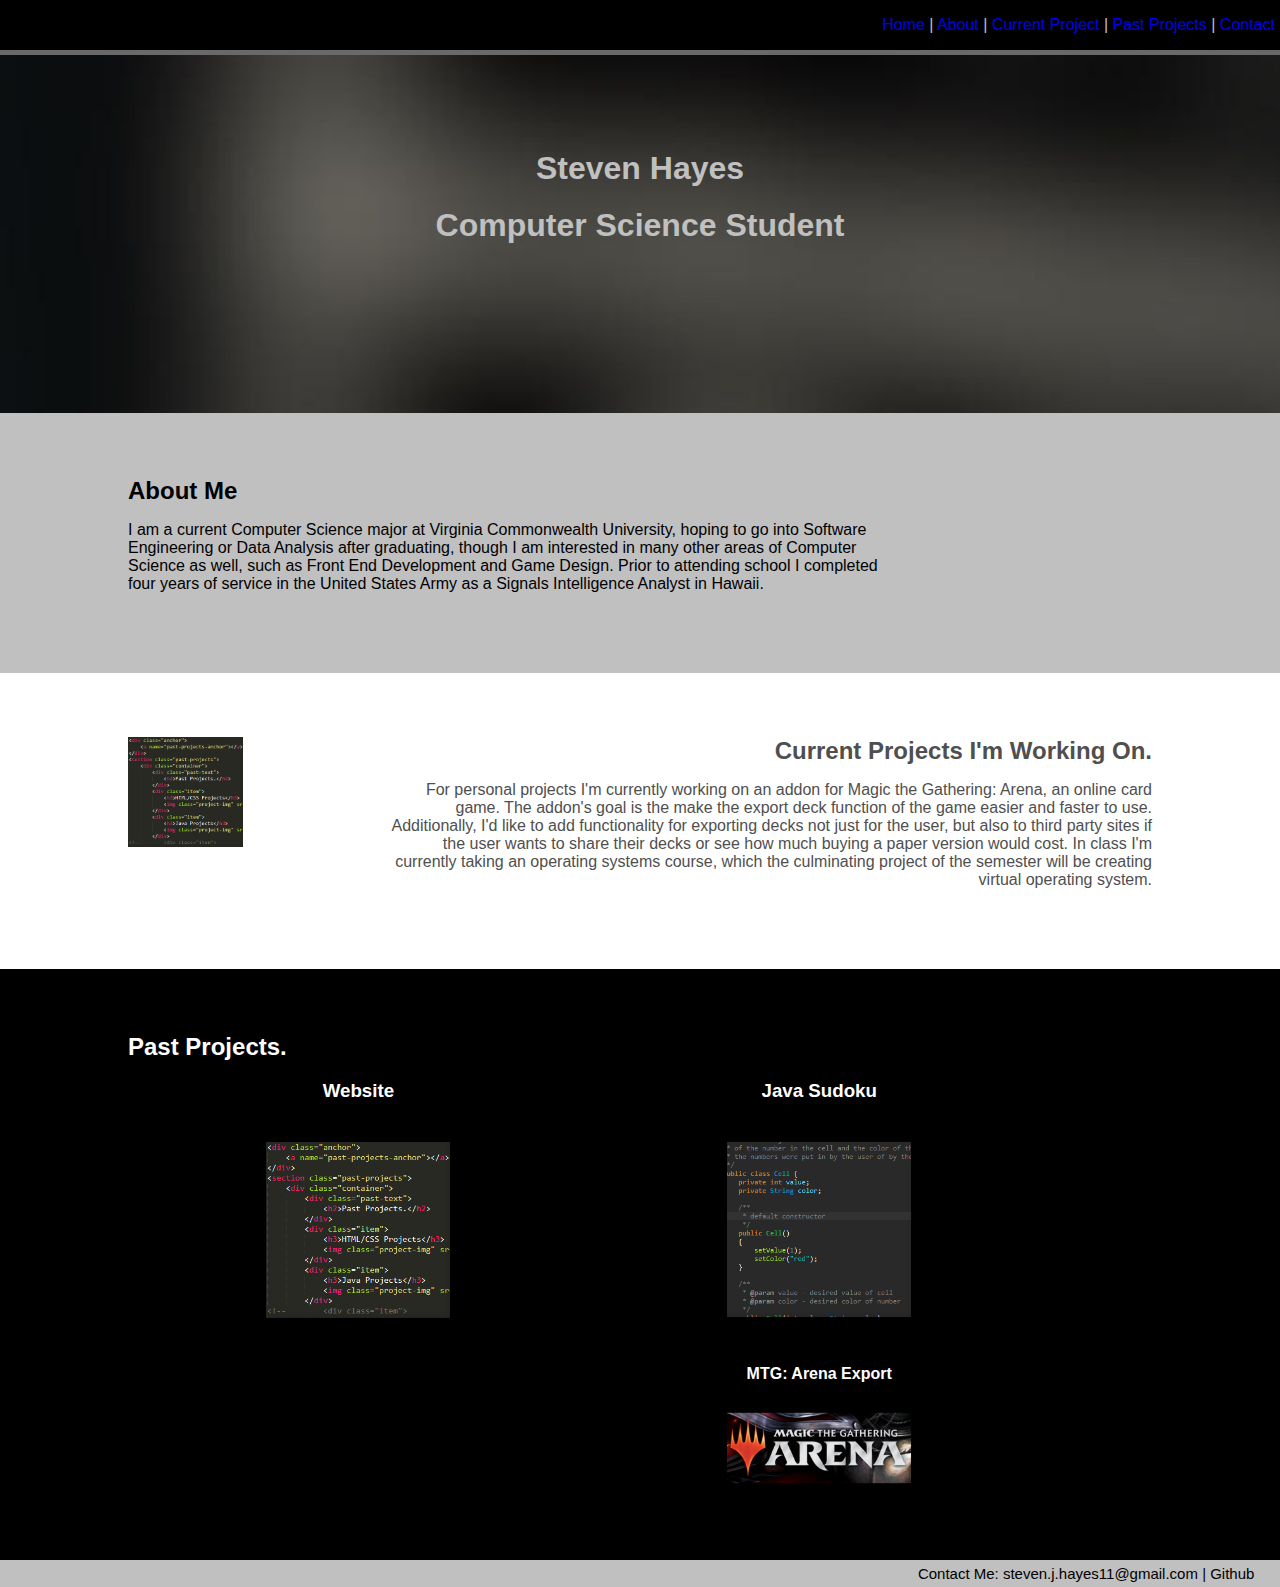
<file: index.html>
<!DOCTYPE html>
<html>
<head>
	<title>Steven Hayes</title>
	<meta charset="utf-8">
	<meta name="description" content="Website for Steven Hayes">
	<meta name="author" content="Steven Hayes">
	<meta name="keywords" content="Steven Hayes">

	<link rel="stylesheet" type="text/css" href="assets/css/layout.css">
	<link rel="stylesheet" type="text/css" href="assets/css/theme.css">
	<script src="https://ajax.googleapis.com/ajax/libs/jquery/3.3.1/jquery.min.js"></script>
</head>

<nav class="nav">
	<a name="nav-anchor"></a>
	<div class="container">
		<div class="logo"></div>
		<ul class="top-menu">
			<li><a href="#top">Home</a></li>
			<li><a href="#about-anchor">About</a></li>
			<li><a href="#current-projects-anchor">Current Project</a></li>
			<li><a href="#past-projects-anchor">Past Projects</a></li>
			<li><a href="#contact-anchor">Contact</a></li>
		</ul>
	</div>
</nav>

<div class="anchor">
	<a name="header-anchor"></a>
</div>
<header>
	<div class="container">
		<div class="header-img">
		<h1 class="header-title">Steven Hayes</h1>
		<h1 class="header-subtitle">Computer Science Student<h1>
	</div>
</header>

<body>

<div class="anchor">
	<a name="about-anchor"></a>
</div>
<section class="about">
	<div class="container">
		<div class="about-text">
			<h2>About Me</h2>
			<p>
				I am a current Computer Science major at Virginia Commonwealth University,
				hoping to go into Software Engineering or Data Analysis after graduating, 
				though I am interested in many other areas of Computer Science as well, such 
				as Front End Development and Game Design. Prior to attending school I completed 
				four years of service in the United States Army as a Signals Intelligence 
				Analyst in Hawaii.
			</p>
		</div>
		<div class="about-image">
			<h2></h2>
		</div>
	</div>
</section>

<div class="anchor">
	<a name="current-projects-anchor"></a>
</div>
<section class="current-projects">
	<div class="container">
		<div class = current-text>
			<h2>Current Projects I'm Working On.</h2>
			<p>
				For personal projects I'm currently working on an addon for Magic the Gathering: Arena, an online card game.
				The addon's goal is the make the export deck function of the game easier and faster to use. Additionally,
				I'd like to add functionality for exporting decks not just for the user, but also to third party sites if 
				the user wants to share their decks or see how much buying a paper version would cost.

				In class I'm currently taking an operating systems course, which the culminating project of the semester
				will be creating virtual operating system. 				
			</p>
		</div>
		<div class="current-img">
			<h2>
				<img class="current-image" src="assets/img/CSSimg.PNG">
			</h2>
		</div>
	</div>	
</section>

<div class="anchor">
	<a name="past-projects-anchor"></a>
</div>
<section class="past-projects">
	<div class="container">
		<div class="past-text">
			<h2>Past Projects.</h2>
		</div>
		<div class="item">
			<h3>Website</h3>
			<a href="https://github.com/stevenjhayes11/Steven-Hayes">
				<img class="project-img" src="assets/img/CSSimg.PNG"/>
			</a>
		</div>
		<div class="item">
			<h3>Java Sudoku</h3>
			<a href="https://github.com/stevenjhayes11/Sudoku">
				<img class="project-img" src="assets/img/Javaimg.PNG"/>
			</a>
		</div>
<!--		<div class="item">
			<h3>Unity Projects</h3>
			<img class="project-img" src="assets/img/cards2.jpg">
		</div>
-->		<div class="item">
			<h4>MTG: Arena Export</h4>
			<a href="https://github.com/stevenjhayes11/MTGArenaImportExport">
				<img class="project-img" src="assets/img/MTGArena.PNG"/>
			</a>
		</div>

	</div>
</section>

<div class="anchor">
	<a name="contact-anchor"></a>
</div>
<section class="contact">
	<div class="container">
		<div class="contact-info">
			<p>Contact Me: steven.j.hayes11@gmail.com | <a class = "github-link" href="https://github.com/stevenjhayes11" style="color: #000000">Github</a></p>
		</div>
	</div>
</section>








</body>
</html>
</file>
<file: assets/css/layout.css>
body
{
	margin: 0;
	min-width: 500px;
}
.container
{
	margin: auto;
}
.nav
{
	width: 100%;
	height: 50px;
	margin: 0;
	padding: 0;
	position: fixed;
}
.logo
{
	display: inline-block;
}
.top-menu
{
	float: right;
}
ul
{
	padding-right: 5px;
}
li
{
	display: inline-block;
	list-style: none;
	font-size: 100%;	
}
header
{
	height: 100%;
	width: 100%;
	max-height: 413px;
}
.header-title
{
	text-align: center;
	margin: auto;
	padding-top: 150px;
}
.header-subtitle
{
	text-align: center;
	margin: auto;
	padding-top: 20px;
	padding-bottom: 150px;
}
.about
{
	overflow: auto;
	padding: 5% 0 5% 0%;
}
.about-text
{
	margin-left: 10%;
	width: 60%;
	float: left;
    padding-right: 5%;

}
.about-image
{
	width: 20%;
	float: left;
}
h2
{
	margin: auto;
}
.current-projects
{
	overflow: auto;
	padding:5% 0 5% 0;
}
.current-text
{
	text-align: right;
	margin-right: 10%;
	width: 60%;
	float: right;
}
.current-img
{
	margin-left: 10%;
}
.current-image
{
	width: 10%;
}
.past-projects
{
	padding:5% 10% 5% 10%;
}
.item
{
	width: 45%;
	float: left;
	text-align: center;
}
.project-img
{
	width: 50%;
}
.project-img
{
	transform: scale(.8);
	-webkit-transform: scale(.8);
	-moz-transform: scale(.8);
	-o-transform: scale(.8);
}
.project-img:hover
{
	transition: .3s all ease-in-out 0s;
	transform: scale(1);
	-webkit-transform: scale(1);
	-moz-transform: scale(1);
	-o-transform: scale(1);
}
.contact
{
	margin-top: 0;
	overflow: auto;
	padding-right: 2%;
}
.contact-info
{
	float: right;
}
.contact-info p
{
	float: right;
	font-size: 15px;
	margin:5px 0 5px 0;
}
#about-anchor
{
	padding-top: 50px;
	margin-top: 50px;
}
#current-projects-anchor
{
	padding-top: 50px;
	margin-top: 50px;
}
#past-projects-anchor
{
	padding-top: 50px;
	margin-top: 50px;
}
#contact-anchor
{
	padding-top: 50px;
	margin-top: 50px;
}
.anchor a
{
	display: block;
    position: relative;
    top: -50px;
}
</file>
<file: assets/css/theme.css>
.nav
{
	background-color: #000000;
	border-bottom: 5px solid #696969;
}
.container
{
	font-family: arial;
}
.logo
{
	color: #c0c0c0;
}
li
{
	color: #c0c0c0;
}
li:not(:first-child):before
{
	content: " | ";
}
header
{
	background-image: url("../img/header_background.jpg");
	height: 1400px;
	width: 100%;
	position: center center;

}
.header-title
{
	color:#c0c0c0;
}
.header-subtitle
{
	color: #c0c0c0;
}
.about
{
	background-color: #c0c0c0;
}
.current-projects
{
	color: #4f4f4f;
}
.past-projects
{
	background-color: #000000;
	color: #ffffff;
	overflow: auto;
}
.contact
{
	background-color: #c0c0c0;
}
.contact li
{
	color: #000000;
}
a
{
	text-decoration: none;
	font: #c0c0c0;
}
a:visited
{
	color: #c0c0c0;
}
</file>
